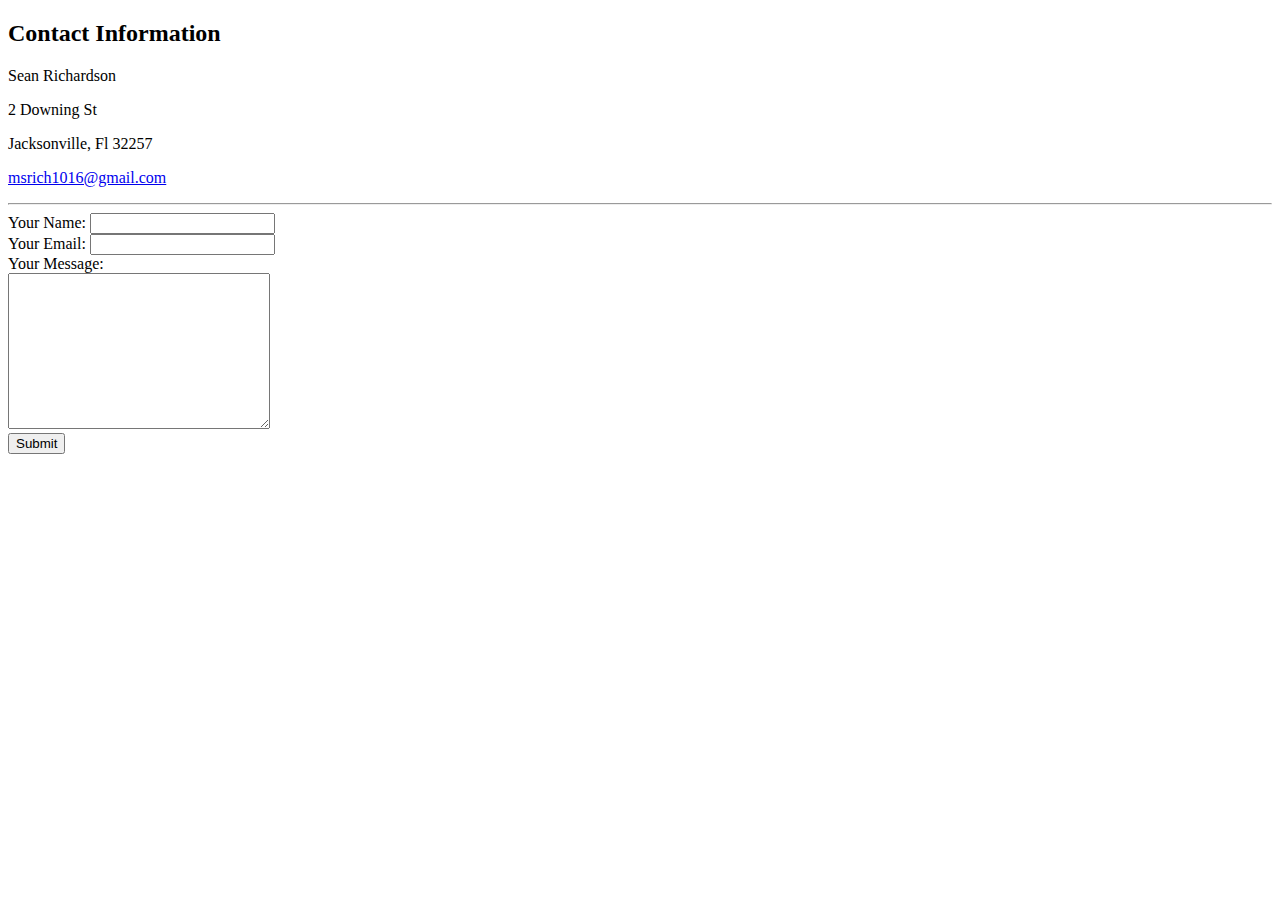
<file: contact me.html>
<!DOCTYPE html>
<html lang="en" dir="ltr">

<head>

  <!--<link rel="stylesheet" type="text/css" href="/Users/Sean/Downloads/WebDev/Web Development/HTML Personal Site/CSS/style.css">-->

  <meta charset="utf-8">
  <title>Contact Me</title>
</head>

<body>
  <h2>Contact Information</h2>
  <p>Sean Richardson</p>
  <p>2 Downing St</p>
  <p>Jacksonville, Fl 32257</p>
  <p><a href="mailto: msrich1016@gmail.com">msrich1016@gmail.com</a></p>
  <hr>
  <form action="mailto:test@gmail.com" method="post" enctype="text/plain">
    <label>Your Name:</label>
    <input type="text" name="YourName" value=""><br>
    <label>Your Email:</label>
    <input type="email" name="YourEmail" value=""><br>
    <label>Your Message:</label><br>
    <textarea name="YourMessage" rows="10" cols="30"></textarea><br>
    <input type="submit" name="">
  </form>
</body>

</html>
</file>
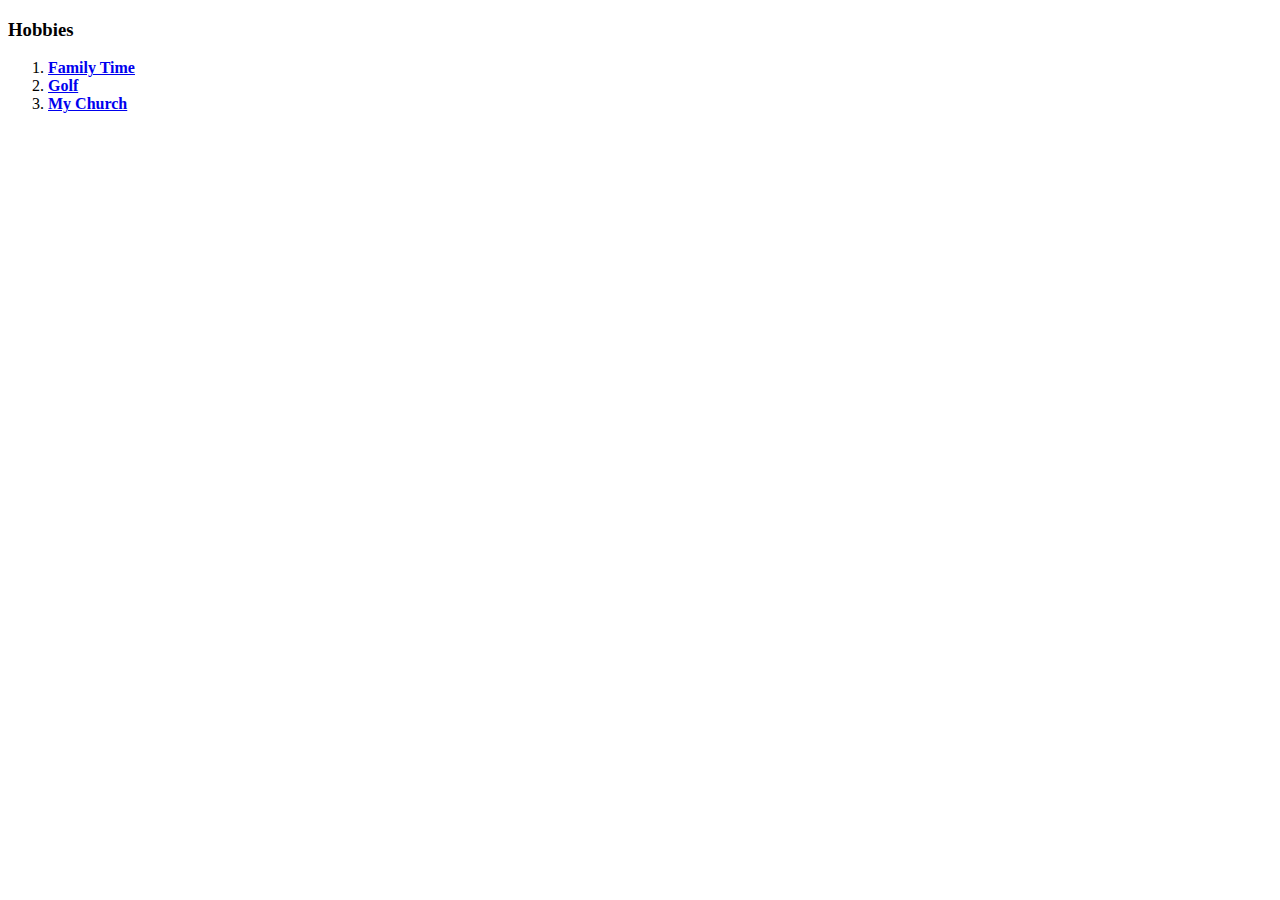
<file: hobbies.html>
<!DOCTYPE html>
<html lang="en" dir="ltr">

<head>
  <meta charset="utf-8">
  <title>My Hobbies</title>
</head>

<body>
  <h3>Hobbies</h3>
  <ol>
    <li><strong><a href="https://redtri.com/52-ideas-for-quality-family-time/" target="_blank">Family Time</a></strong></li>
    <li><strong><a href="https://www.pgatour.com" target="_blank">Golf</a></strong></li>
    <li><strong><a href="https://www.lifecityjax.com" target="_blank">My Church</a></strong></li>
  </ol>

</body>

</html>
</file>
